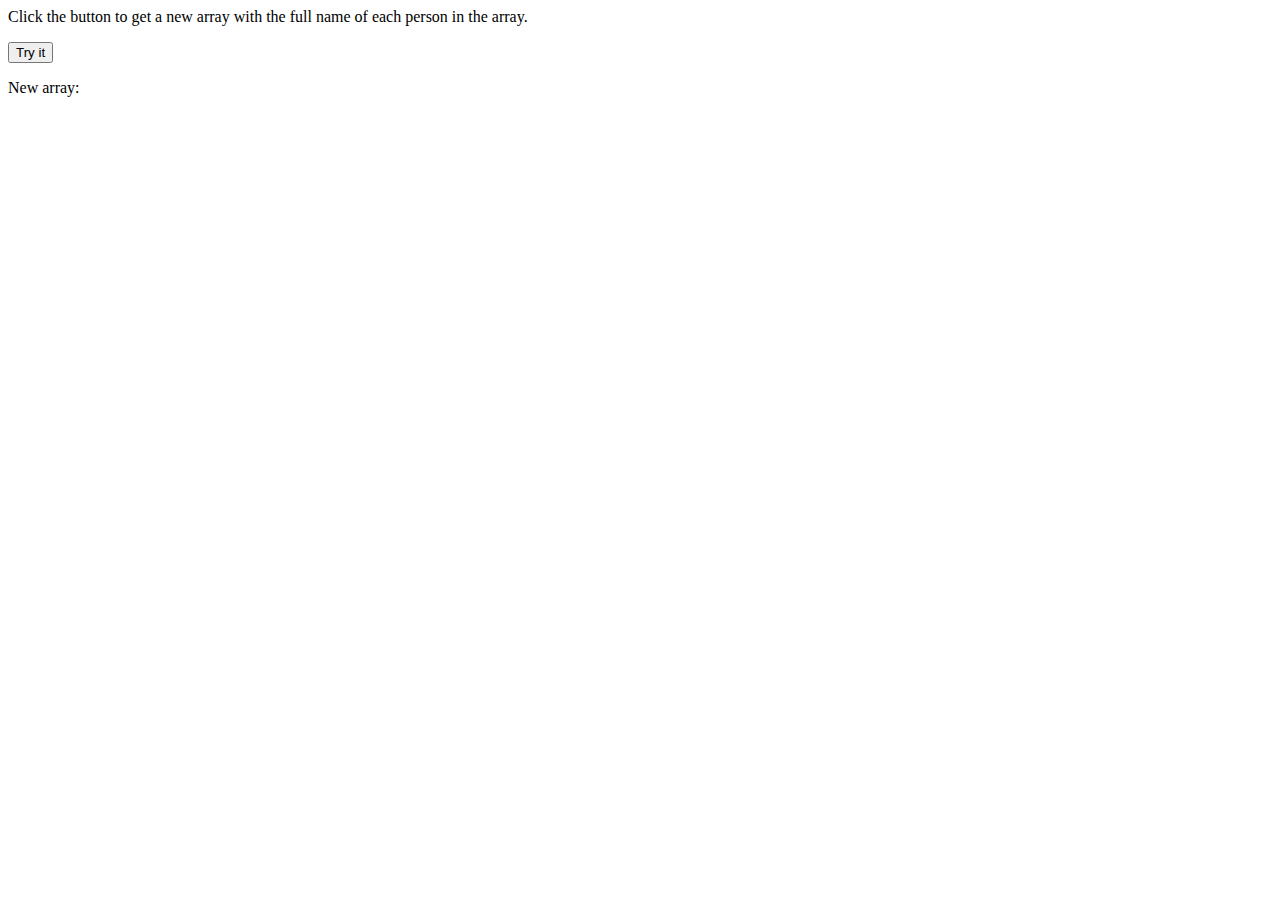
<file: old-index.html>
<html>
<body>

<p>Click the button to get a new array with the full name of each person in the array.</p>
<button onclick="myFunction()">Try it</button>

<p>New array: <span id="demo"></span></p>

<script>
var persons = [
  {firstname : "Malcom", lastname: "Reynolds"},
  {firstname : "Kaylee", lastname: "Frye"},
  {firstname : "Jayne", lastname: "Cobb"}
];


function getFullName(item) {
  var fullname = [item.firstname,item.lastname].join(" ");
  return fullname;
}

function myFunction() {
  document.getElementById("demo").innerHTML = persons.map(getFullName);
}

console.log(persons.map(getFullName));
</script>

</body>
</html>
</file>
